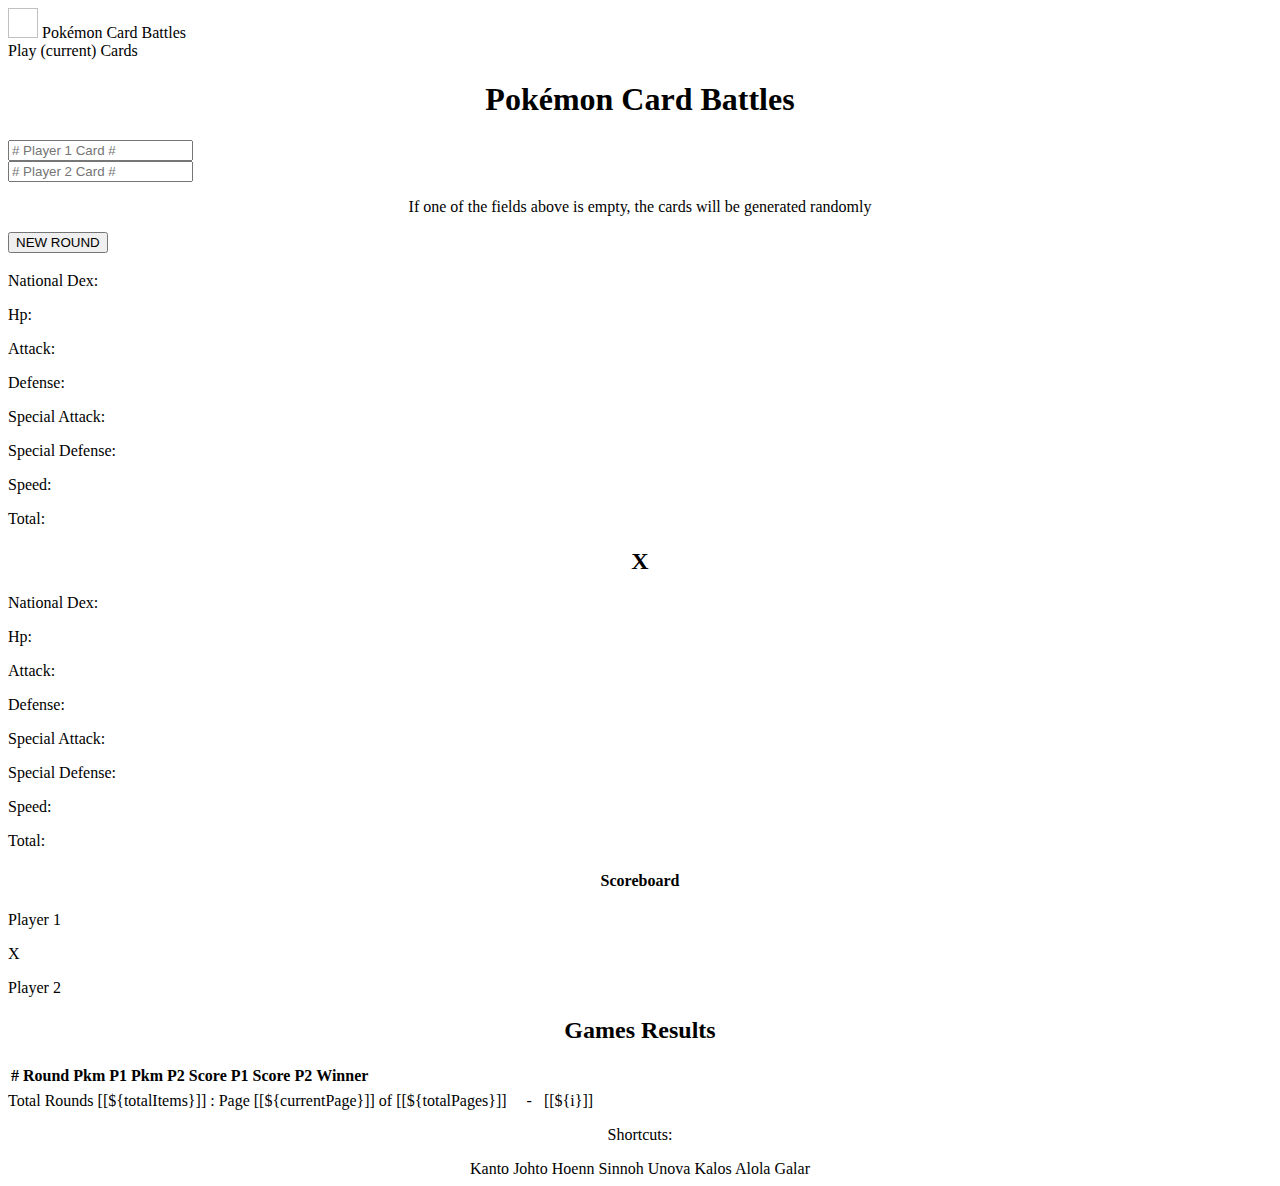
<file: src/main/resources/templates/cardgame.html>
<!DOCTYPE html>
<html xmlns="http://www.w3.org/1999/xhtml" xmlns:th="http://www.thymeleaf.org" >
<head>
    <meta charset="UTF-8">
    <title>Card Game Pokémon</title>
    <link rel="stylesheet" href="https://cdn.jsdelivr.net/npm/bootstrap@4.6.2/dist/css/bootstrap.min.css" integrity="sha384-xOolHFLEh07PJGoPkLv1IbcEPTNtaed2xpHsD9ESMhqIYd0nLMwNLD69Npy4HI+N" crossorigin="anonymous">
    <link rel="stylesheet" type="text/css" th:href="@{/style.css}">
    <script type="text/javascript" th:src="@{/script.js}"></script>

</head>
<body th:onload="compareAndStyle()" th:style="'background-image:url(' + @{/bg.jpg} + '); background-repeat: no-repeat; background-attachment: scroll; background-size: cover;'">
    <nav class="navbar navbar-light bg-light mr-auto py-1 px-2 fixed-top">
        <div class="d-flex ml-5 align-items-center">
            <img th:src="@{/pkmcard.png}" width="30" height="30" class="d-inline-block align-top" alt="">
            <a class="navbar-brand mx-2" th:href="@{'/play'}">Pokémon Card Battles</a>
        </div>
        <div class="d-flex mr-5">
            <a class="nav-link active fweight" th:href="@{'/play'}">Play <span class="sr-only">(current)</span></a>
            <a class="nav-link fweight" th:href="@{'/cards'}">Cards</a>
        </div>
    </nav>
    <div class="container mt-5 mb-3 mx-auto cont ">
        <h1 class="mt-5 fweight" align="center" >Pokémon Card Battles</h1>
        <form th:action="@{play}" th:object="${CardGameDTO}" method="post">
            <div class="row mt-3">
                <div class="col">
                    <input type="number" th:field="${CardGameDTO.cardP1}" class="form-control" placeholder="# Player 1 Card # " name="cardP1">
                </div>
                <div class="col">
                    <input type="number" th:field="${CardGameDTO.cardP2}" class="form-control" placeholder="# Player 2 Card #" name="cardP2">
                </div>
            </div>
            <p class="mt-2" align="center">If one of the fields above is empty, the cards will be generated randomly</p>
            <div class="row d-flex justify-content-center mt-1 mb-3 mx-auto">
                    <div class=" mx-auto d-flex justify-content-center">
                        <button class="btn btn-primary btn-size " type="submit" th:onclick="compareAndStyle()">NEW ROUND</button>
                    </div>
            </div>
        </form>
<!--        CARD 1               -->
        <div  class="row align-items-center ">
            <div class="card col-md-5 ml-5 " style="width: 18rem;"  id="card1">
<!--                <img src="..." class="card-img-top" alt="...">-->
                <div class="card-body" >
                    <h3 class="card-title" align="center" th:text="${CardGameLastItem.pkmCardPlayer1.name}"></h3>
                    <div class="d-flex justify-content-center ">
                        <p class="mr-3 font-weight-bold ">National Dex:</p>
                        <p class="card-title" th:text="${CardGameLastItem.pkmCardPlayer1.nationalDex}"></p>
                    </div>
                   <div class="status">
                       <div class="d-flex mx-1 ">
                           <p class="mr-3 font-weight-bold col-9 justify-content-center">Hp: </p>
                           <p id="p1HP"class="card-text font-weight-bold col-3 justify-content-center" th:text="${CardGameLastItem.pkmCardPlayer1.attributes.hp}"> </p>
                       </div>
                       <div class="d-flex  mx-1">
                           <p class="mr-3 font-weight-bold col-9 justify-content-center">Attack: </p>
                           <p id="p1A" class="card-text font-weight-bold col-3 justify-content-center" th:text="${CardGameLastItem.pkmCardPlayer1.attributes.attack}"> </p>
                       </div>
                       <div class="d-flex mx-1">
                           <p class="mr-3 font-weight-bold col-9 justify-content-center">Defense: </p>
                           <p id="p1D" class="card-tex font-weight-bold  col-3 justify-content-center" th:text="${CardGameLastItem.pkmCardPlayer1.attributes.defense}"> </p>
                       </div>
                       <div class="d-flex mx-1">
                           <p class="mr-3 font-weight-bold col-9 justify-content-center">Special Attack: </p>
                           <p id="p1SA" class="card-text font-weight-bold  col-3 justify-content-center" th:text="${CardGameLastItem.pkmCardPlayer1.attributes.specialAttack}"> </p>
                       </div>
                       <div class="d-flex mx-1">
                           <p class="mr-3 font-weight-bold col-9 justify-content-center">Special Defense: </p>
                           <p id="p1SD" class="card-text font-weight-bold col-3 justify-content-center "  th:text="${CardGameLastItem.pkmCardPlayer1.attributes.specialDefense}"> </p>
                       </div>
                       <div class="d-flex mx-1">
                           <p class="mr-3 font-weight-bold col-9 justify-content-center">Speed: </p>
                           <p id="p1S" class="card-text  font-weight-bold col-3 justify-content-center" th:text="${CardGameLastItem.pkmCardPlayer1.attributes.speed}"> </p>
                       </div>
                   </div>
                    <div class="d-flex mt-2 mb-0 justify-content-center">
                        <p class="mr-3 font-weight-bold ">Total: </p>
                        <p class="card-text" align="left" th:text="${CardGameLastItem.pkmCardPlayer1.total}"> </p>
                    </div>
                </div>
            </div>
            <div class="col-md-1" align="center">
                <p id="p1" style="display:none;"th:text="${CardGameLastItem.scoreP1}" > </p>
                <h2 class="font-weight-bold display-3"> X </h2>
                <p id="p2" style="display:none;"th:text="${CardGameLastItem.scoreP2}" > </p>
            </div>
<!--            CARD 2          -->
            <div class="card col-md-5 mr-3" id="card2"  >
<!--                <img src="..." class="card-img-top" alt="...">-->
                <div class="card-body" >
                    <h3 class="card-title" align="center" th:text="${CardGameLastItem.pkmCardPlayer2.name}"></h3>
                    <div class="d-flex justify-content-center">
                        <p class="mr-3 font-weight-bold">National Dex:</p>
                        <p class="card-title" th:text="${CardGameLastItem.pkmCardPlayer2.nationalDex}"></p>
                    </div>
                    <div class="status">
                        <div class="d-flex mx-1">
                            <p class="font-weight-bold col-9 justify-content-center">Hp: </p>
                            <p id="p2HP" class="card-text font-weight-bold col-3 justify-content-center" th:text="${CardGameLastItem.pkmCardPlayer2.attributes.hp}"> </p>
                        </div>
                        <div class="d-flex mx-1">
                            <p class="font-weight-bold col-9 justify-content-center">Attack: </p>
                            <p id="p2A" class="card-text font-weight-bold  col-3 justify-content-center"  th:text="${CardGameLastItem.pkmCardPlayer2.attributes.attack}"> </p>
                        </div>
                        <div class="d-flex mx-1" >
                            <p class="font-weight-bold col-9 justify-content-center">Defense: </p>
                            <p id="p2D" class="card-text font-weight-bold  col-3 justify-content-center" th:text="${CardGameLastItem.pkmCardPlayer2.attributes.defense}"> </p>
                        </div>
                        <div class="d-flex mx-1">
                            <p class="font-weight-bold col-9 justify-content-center">Special Attack: </p>
                            <p id="p2SA" class="card-text font-weight-bold col-3 justify-content-center" th:text="${CardGameLastItem.pkmCardPlayer2.attributes.specialAttack}"> </p>
                        </div>
                        <div class="d-flex mx-1">
                            <p class="font-weight-bold col-9 justify-content-center">Special Defense: </p>
                            <p id="p2SD" class="card-text font-weight-bold col-3 justify-content-center" th:text="${CardGameLastItem.pkmCardPlayer2.attributes.specialDefense}"> </p>
                        </div>
                        <div class="d-flex  mx-1">
                            <p class="font-weight-bold col-9 justify-content-center">Speed: </p>
                            <p id="p2S" class="card-text font-weight-bold col-3 justify-content-center" th:text="${CardGameLastItem.pkmCardPlayer2.attributes.speed}"> </p>
                        </div>
                    </div>

                    <div class="d-flex mt-2 mb-0 justify-content-center">
                        <p class="mr-3 font-weight-bold ">Total: </p>
                        <p class="card-text" align="left" th:text="${CardGameLastItem.pkmCardPlayer2.total}"> </p>
                    </div>
                </div>
            </div>
        </div>

        <div class="my-5 scoreboard mx-auto">
            <h4 align="center">Scoreboard</h4>
            <div class="d-flex row justify-content-center">
                <p class="mx-5 font-weight-bold ">Player 1</p>
                <span th:text="${resultsDTO.totalP1}" class="mx-3"></span>
                <p class="mx-1"> X </p>
                <span th:text="${resultsDTO.totalP2}" class="mx-3"></span>
                <p class="mx-5 font-weight-bold">Player 2</p>
            </div>
        </div>

        <div class="tableFixHead mt-3">
            <h2 align="center">Games Results</h2>
            <table class="table table-striped">
                <thead>
                    <tr align="center" class="bg-info bg-table-head">
                        <th scope="col"># Round</th>
                        <th scope="col">Pkm P1</th>
                        <th scope="col">Pkm P2</th>
                        <th scope="col">Score P1</th>
                        <th scope="col">Score P2</th>
                        <th scope="col">Winner</th>
<!--                        <th scope="col">Loser</th>-->
                    </tr>
                </thead>
                <tbody>
                    <tr th:each="CardGame : ${cardGames}">
                        <td align="center" th:text="${CardGame.id}"></td>
                        <td align="center" th:text="${CardGame.pkmCardPlayer1.name}"></td>
                        <td align="center" th:text="${CardGame.pkmCardPlayer2.name}"></td>
                        <td align="center" th:text="${CardGame.scoreP1}"></td>
                        <td align="center" th:text="${CardGame.scoreP2}"></td>
                        <td align="center" class="font-weight-bold" th:text="${CardGame.winner}"></td>
<!--                        <td align="center" th:text="${CardGame.loser}"></td>-->
                    </tr>

                </tbody>
            </table>

            <footer style="font-size: medium" class="panel-footer">
                Total Rounds [[${totalItems}]] : Page [[${currentPage}]] of [[${totalPages}]]
                &nbsp; &nbsp; - &nbsp;
                <span th:each="i: ${#numbers.sequence(1, totalPages)}">
                <a th:href="@{'/play/page/' + ${i}}">[[${i}]]</a>
                &nbsp; &nbsp;
                </span>
            </footer>
<!--            <div class=" mx-auto d-flex justify-content-center">-->
<!--                <button class="btn btn-secondary btn-size " type="submit">RESET GAMES</button>-->
<!--            </div>-->
        </div>
    </div>
    <footer class="mt-2 mb-3" align="center" >
        <p class="font-weight-bold my-0">Shortcuts:</p>
        <div class=" font-footer mt-0 mx-3 ">
            <a class="mx-3 regions" th:href="@{'/cards/page/1'}">Kanto</a>
            <a class="mx-3 regions" th:href="@{'/cards/page/7'}">Johto</a>
            <a class="mx-3 regions" th:href="@{'/cards/page/11'}">Hoenn</a>
            <a class="mx-3 regions" th:href="@{'/cards/page/16'}">Sinnoh</a>
            <a class="mx-3 regions" th:href="@{'/cards/page/20'}">Unova</a>
            <a class="mx-3 regions" th:href="@{'/cards/page/26'}">Kalos</a>
            <a class="mx-3 regions" th:href="@{'/cards/page/29'}">Alola</a>
            <a class="mx-3 regions" th:href="@{'/cards/page/32'}">Galar</a>
        </div>
    </footer>

</body>
</html>
<script>

</script>
</file>
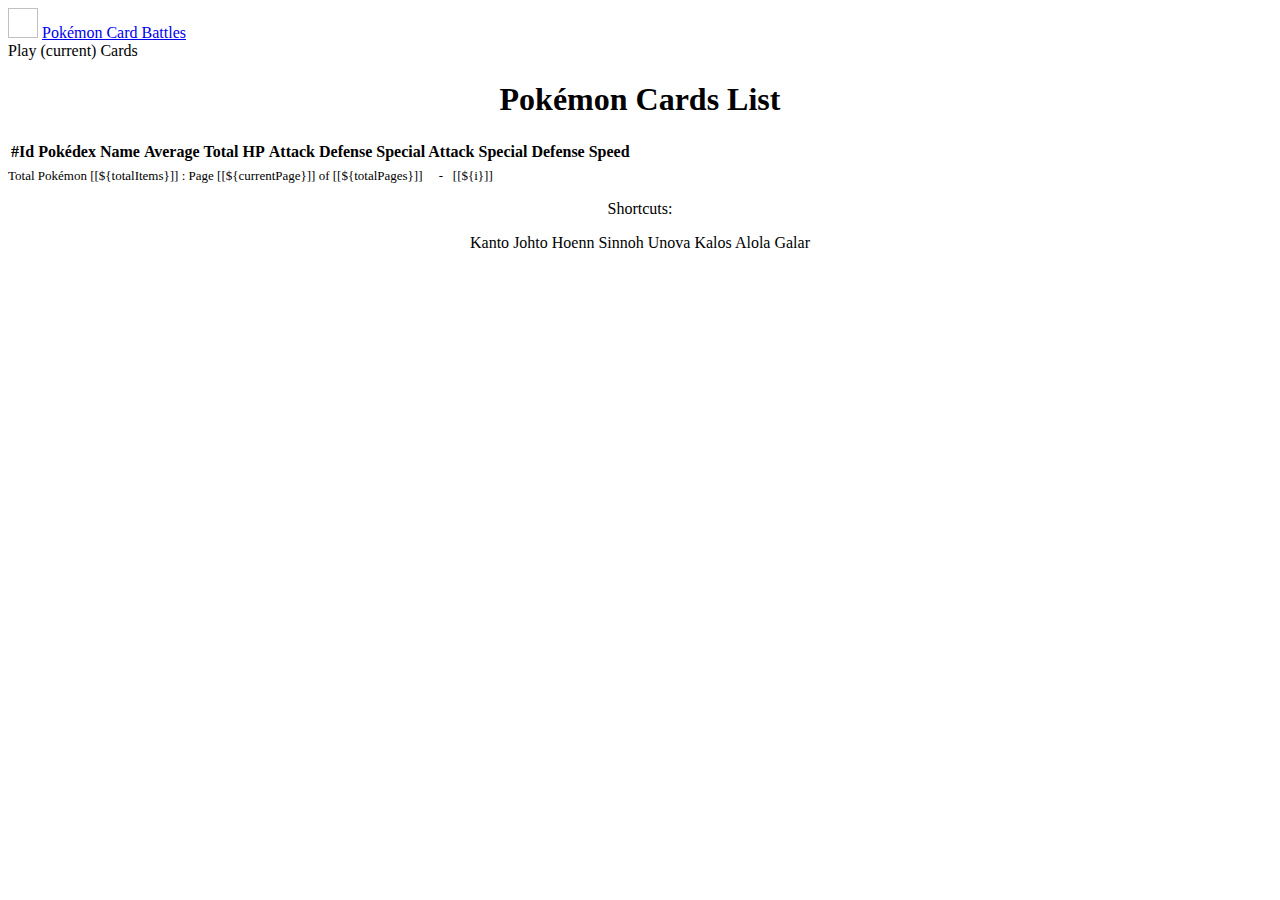
<file: src/main/resources/templates/pkmcards.html>
<!DOCTYPE html>
<html xmlns="http://www.w3.org/1999/xhtml" xmlns:th="http://www.thymeleaf.org" >
<head>
    <meta charset="UTF-8">
    <title>Card Game Pokémon</title>
    <link rel="stylesheet" href="https://cdn.jsdelivr.net/npm/bootstrap@4.6.2/dist/css/bootstrap.min.css" integrity="sha384-xOolHFLEh07PJGoPkLv1IbcEPTNtaed2xpHsD9ESMhqIYd0nLMwNLD69Npy4HI+N" crossorigin="anonymous">
    <link rel="stylesheet" type="text/css" th:href="@{/style.css}">
</head>
<body th:style="'background-image:url(' + @{/bg.jpg} + '); background-repeat: no-repeat; background-attachment: scroll; background-size: cover;'">
<nav class="navbar navbar-light bg-light mr-auto py-1 px-2 fixed-top">
    <div class="d-flex ml-5 align-items-center">
        <img th:src="@{/pkmcard.png}" width="30" height="30" class="d-inline-block align-top" alt="">
        <a class="navbar-brand mx-2 fweight" href="#">Pokémon Card Battles</a>
    </div>
    <div class="d-flex mr-5">
        <a class="nav-link active fweight" th:href="@{'/play'}">Play <span class="sr-only">(current)</span></a>
        <a class="nav-link fweight" th:href="@{'/cards'}">Cards</a>
    </div>
</nav>
<div class="container mt-5 mb-3 mx-auto cont ">
    <h1 class="fweight" align="center" >Pokémon Cards List </h1>
    <div class="tableFixHead">
        <table class="table table-striped">
            <thead>
            <tr align="center" class="bg-info bg-table-head" >
                <th scope="col" class="align-middle">#Id</th>
                <th scope="col" class="align-middle">Pokédex</th>
                <th scope="col" class="align-middle">Name</th>
                <th scope="col" class="align-middle">Average</th>
                <th scope="col" class="align-middle">Total</th>
                <th scope="col" class="align-middle">HP</th>
                <th scope="col" class="align-middle">Attack</th>
                <th scope="col" class="align-middle">Defense</th>
                <th scope="col" class="align-middle">Special Attack</th>
                <th scope="col" class="align-middle">Special Defense</th>
                <th scope="col" class="align-middle">Speed</th>
            </tr>
            </thead>
            <tbody>
            <tr th:each="PkmCardModel : ${pkmCards}">
                <td align="center" th:text="${PkmCardModel.id}"></td>
                <td align="center" th:text="${PkmCardModel.nationalDex}"></td>
                <td align="center" class="font-weight-bold" th:text="${PkmCardModel.name}"></td>
                <td align="center" th:text="${PkmCardModel.average}"></td>
                <td align="center" class="font-weight-bold" th:text="${PkmCardModel.total}"></td>
                <td align="center" th:text="${PkmCardModel.attributes.hp}"></td>
                <td align="center" th:text="${PkmCardModel.attributes.attack}"></td>
                <td align="center" th:text="${PkmCardModel.attributes.defense}"></td>
                <td align="center" th:text="${PkmCardModel.attributes.specialAttack}"></td>
                <td align="center" th:text="${PkmCardModel.attributes.specialDefense}"></td>
                <td align="center" th:text="${PkmCardModel.attributes.speed}"></td>
            </tr>
            </tbody>
        </table>
    </div>
        <footer style="font-size: small" class="panel-footer">
            Total Pokémon [[${totalItems}]] : Page [[${currentPage}]] of [[${totalPages}]]
            &nbsp; &nbsp; - &nbsp;
            <span th:each="i: ${#numbers.sequence(1, totalPages)}">
                <a th:href="@{'/cards/page/' + ${i}}">[[${i}]]</a>
                &nbsp; &nbsp;
            </span>
        </footer>


    <footer class="mt-2 mb-3 footclass" align="center">
        <p class="font-weight-bold my-0">Shortcuts:</p>
        <div class=" font-footer mt-0 mx-3 ">
            <a class="mx-3 regions" th:href="@{'/cards/page/1'}">Kanto</a>
            <a class="mx-3 regions" th:href="@{'/cards/page/7'}">Johto</a>
            <a class="mx-3 regions" th:href="@{'/cards/page/11'}">Hoenn</a>
            <a class="mx-3 regions" th:href="@{'/cards/page/16'}">Sinnoh</a>
            <a class="mx-3 regions" th:href="@{'/cards/page/20'}">Unova</a>
            <a class="mx-3 regions" th:href="@{'/cards/page/26'}">Kalos</a>
            <a class="mx-3 regions" th:href="@{'/cards/page/29'}">Alola</a>
            <a class="mx-3 regions" th:href="@{'/cards/page/32'}">Galar</a>
        </div>

    </footer>
</div>



</body>
</html>
</file>
